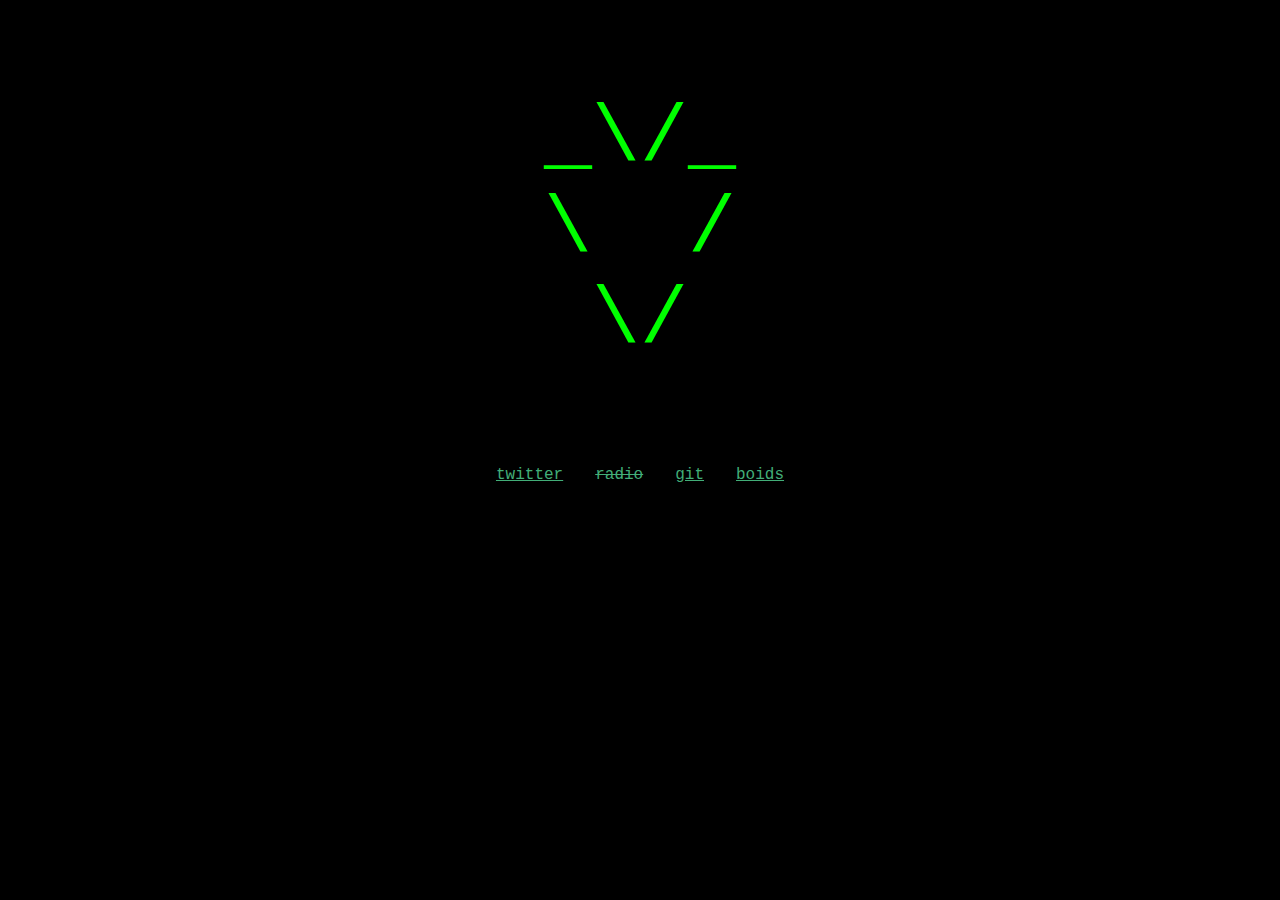
<file: index.html>
<html>
    <head>
        <!-- Grab the local styles.css -->
        <link rel="stylesheet" href="/css/styles.css">
    </head>

    <body>
        <div class="carrot">
            <div class="carrot-piece">_\/_</div>
            <div class="carrot-piece">\  /</div>
            <div class="carrot-piece"> \/ </div>
        </div>
        <div class="links">
            <div class="link"><a href="https://twitter.com/k4rrot">twitter</a></div>
            <div class="link"><a style="text-decoration: line-through" href="https://listen.k4rrot.xyz">radio</a></div>
            <div class="link"><a href="https://github.com/k4rrot">git</a></div>
            <div class="link"><a href="/boids.html">boids</a></div>
        </div>
    </body>

    <script>
        function flicker(index) {
            let carrot_pieces = document.querySelectorAll('.carrot-piece');
            carrot_pieces.forEach((e) => {
                e.style.opacity = "1";
            });

            carrot_pieces[index].style.opacity = "0";

            setTimeout(() => {
                carrot_pieces[index].style.opacity = "1"; 
            }, Math.random() * 250);

        }

        for(let i = 0; i < 5; i++) {
            setInterval(() => {
                flicker(Math.floor(Math.random() * 3));
            }, Math.floor(Math.random() * 10000));
        }
    </script>
</html>
</file>
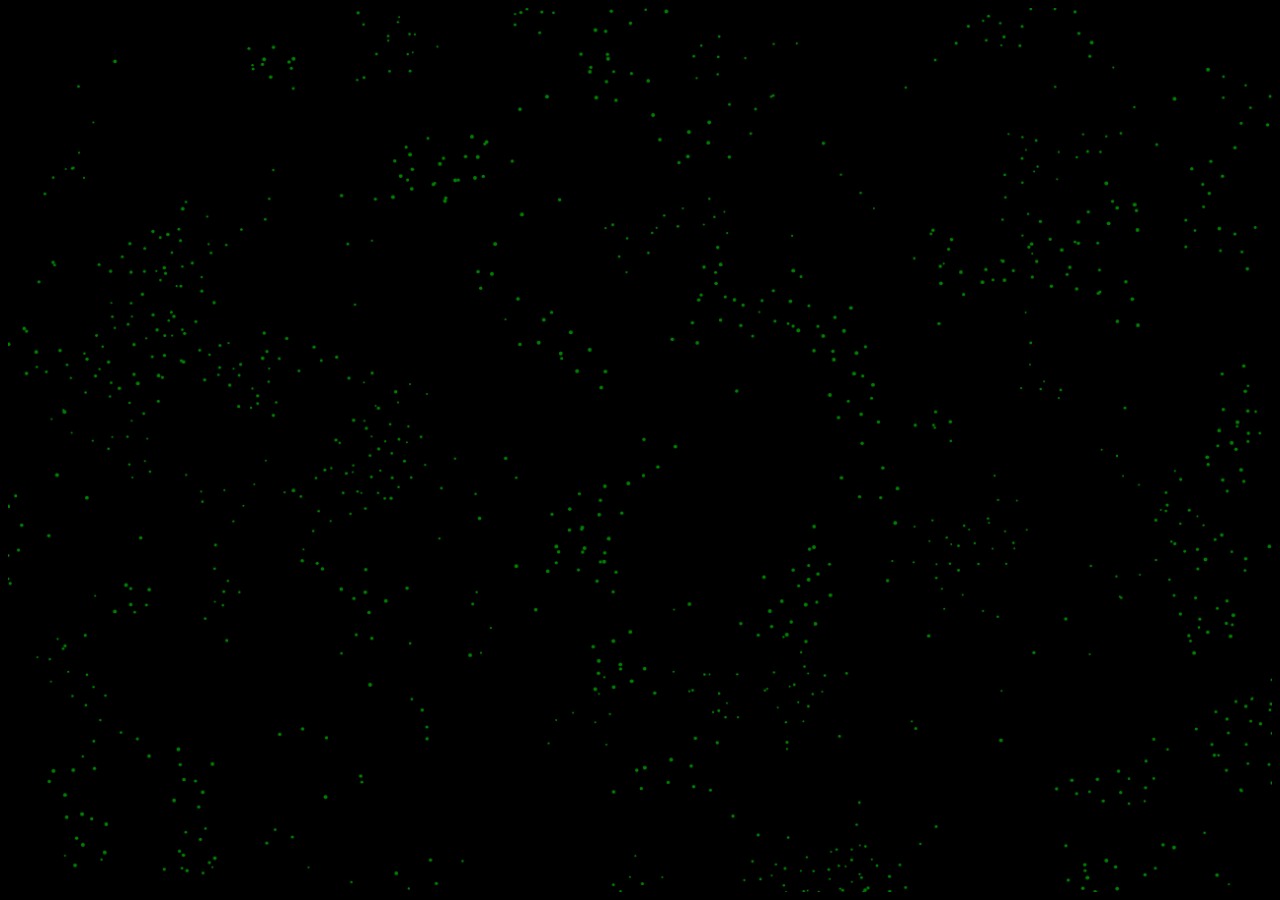
<file: boid.html>
<html>
    <head>
        <script src="/js/boid.js" defer> </script>
        <link rel="stylesheet" type="text/css" href="/css/boid.css">
        <link rel="stylesheet" href="/css/styles.css">
    </head>

    <body>
       <canvas style="width: 100%; height: 100%"></canvas>
    </body>

</html>
</file>
<file: css/styles.css>
/* Set variables for primary theme colors */
:root {
    --color-bg: black;
    /*--color-bg: #12181E;*/
    /*--color-fg: #56616f;*/
    --color-fg: #12181E;
    --color-select: #a31e27;
    --color-text-primary: #fafaff;
    --color-text-secondary: #42ae78;
}


/* ===TAG OVERRIDES=== */


/* Set the default text color and set the font */
* {
    color: var(--color-text-primary);
    font-family: "Courier New", Courier, monospace;
}

/* Set default background color for body elements */
body {
    background-color: var(--color-bg);
}

/* Set link colors and add fade transition */
a {
    color: var(--color-text-secondary);
}

a:visited {
    color: var(--color-text-secondary);
}

a:hover {
    color: var(--color-select);
    text-decoration: none;
}


/* ===CLASSES=== */


/* Remove rounded corners */
.sharp {
    border-radius: 0 !important;
}


/* Add foreground color background */
.fg {
    background-color: var(--color-fg);
}

.carrot {
    display: flex;
    flex-direction: column;
    justify-content: center;
    font-size: 5em;
    height: 50%;
}

.carrot-piece {
    color: #00FF00;
    white-space: pre;
    text-align: center;
}

.links {
    display: flex;
    flex-direction: row;
    justify-content: center;
    align: center;
    font-size: 1em;
    text-align: center;
}

.link {
    display: inline-block;
    margin: 1em;
}
</file>
<file: css/boid.css>
canvas {
    background: black;
}
</file>
